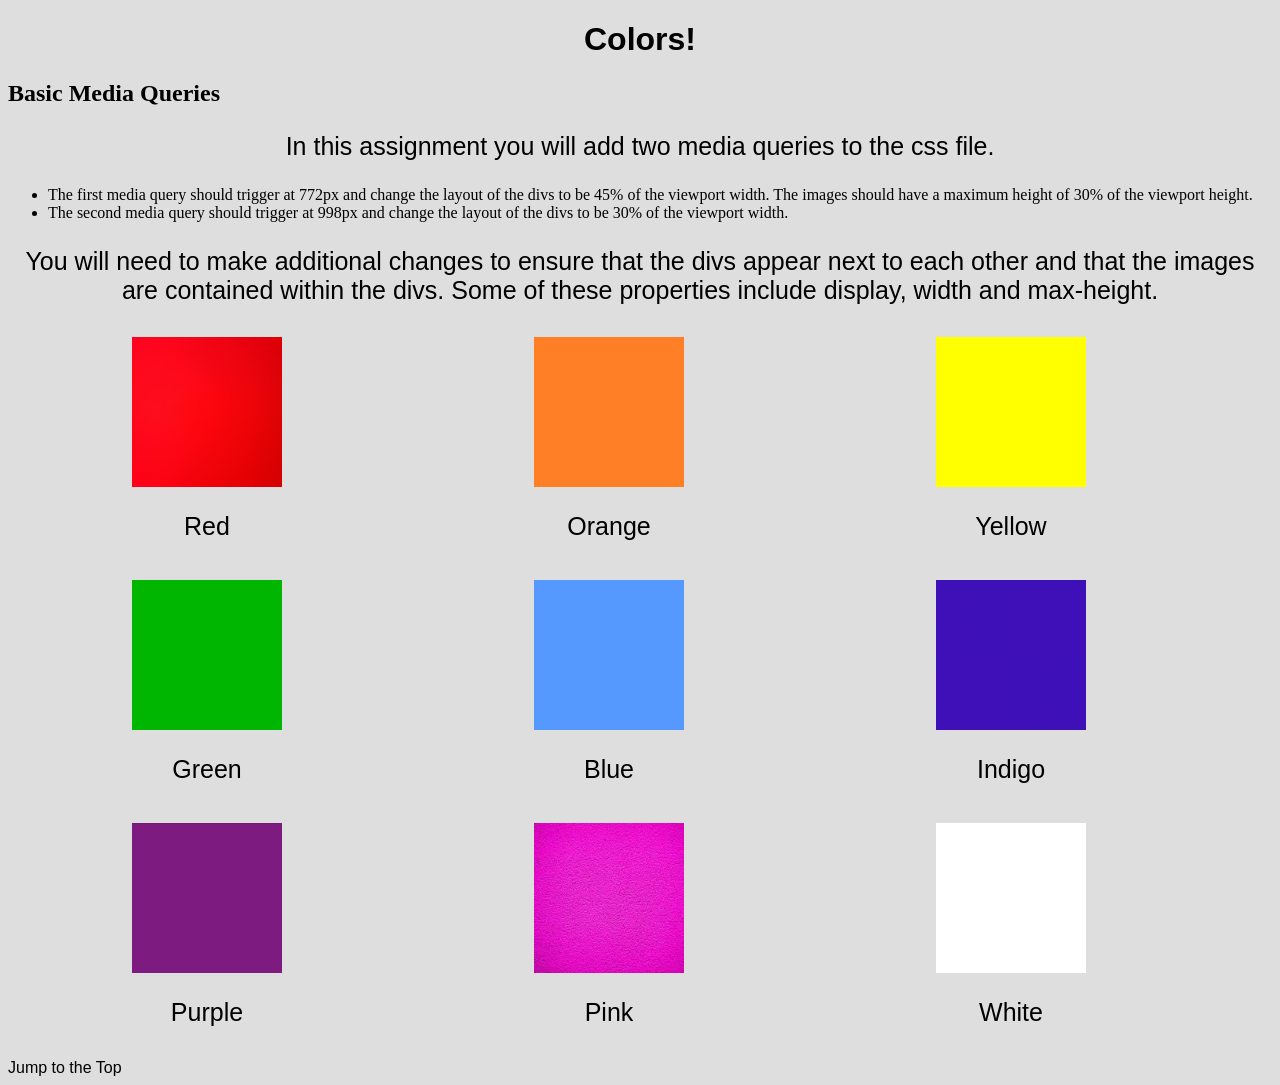
<file: responsiveHomework/index.html>
<!DOCTYPE html>
<html lang="en">

<head>
  <meta charset="UTF-8">
  <meta http-equiv="X-UA-Compatible" content="IE=edge">
  <meta name="viewport" content="width=device-width, initial-scale=1.0">
  <title>Colors</title>
  <link rel="stylesheet" href="css/style.css">
</head>

<body>
  <header>
    <h1 id="top">Colors!</h1>
  </header>

  <main>
    <h2>Basic Media Queries</h2>
    <p>In this assignment you will add two media queries to the css file.</p>
    <ul>
      <li>The first media query should trigger at 772px and change the layout of the divs to be 45% of the viewport width. The images should have a maximum height of 30% of the viewport height.</li>

      <li>The second media query should trigger at 998px and change the layout of the divs to be 30% of the viewport width.</li>
    </ul>
    <p>You will need to make additional changes to ensure that the divs appear next to each other and that the images are contained within the divs.  Some of these properties include display, width and max-height.</p>

    <div>
      <img src="images/Red.jpeg" alt="Red" width="200">
      <p class = "label">Red</p>
    </div>
    <div>
      <img src="images/Orange.png" alt="Orange" width="200">
      <p class = "label">Orange</p>
    </div>
    <div>
      <img src="images/Yellow.png" alt="Yellow" width="200">
      <p class = "label">Yellow</p>
    </div>
    <div>
      <img src="images/Green.png" alt="Green" width="200">
      <p class = "label">Green</p>
    </div>
    <div>
      <img src="images/Blue.png" alt="Blue" width="200">
      <p class = "label">Blue</p>
    </div>
    <div>
      <img src="images/Indigo.jpeg" alt="Indigo" width="200">
      <p class = "label">Indigo</p>
    </div>
    <div>
      <img src="images/Purple.png" alt="Purple" width="200">
      <p class = "label">Purple</p>
    </div>
    <div>
      <img src="images/Pink.jpeg" alt="Pink" width="200">
      <p class = "label">Pink</p>
    </div>
    <div>
      <img src="images/White.png" alt="White" width="200">
      <p class = "label">White</p>
    </div>
    </div>
  </main>

  <footer>
    <a href="#top">Jump to the Top</a>
  </footer>
</body>

</html>
</file>
<file: responsiveHomework/css/style.css>
body {
    background-color: #dedede;
}

h1 {
    text-align: center;
    font-family:Arial, sans-serif;
    font-size: 32px;
}

a {
    color: #000;
    text-decoration: none;
    font-family:Arial, sans-serif;
}

p {
   font-size: 25px;
   font-family:Arial, sans-serif;
}

img{
  width:100%;
}


p{
  text-align:center;
}

div img{
    width:150px;
    height: 150px;
    display:block;
    margin:auto;
}

div{
  display: inline-block;
  width: 24%;
  margin: 5px;
  padding: 2px;
}

/* Media Query 1: Trigger at 772px */
@media screen and (min-width: 772px) {
  div {
    width: 45vw; /* 45% of viewport width */
  }

  div img {
    max-height: 30vh; /* 30% of viewport height */
  }
}

/* Media Query 2: Trigger at 998px */
@media screen and (min-width: 998px) {
  div {
    width: 30vw; /* 30% of viewport width */
  }
}

























/* 
main {
    border: 5px #000 solid;
    margin: 10px;
}
 */
/* 

.container {
    display: grid;
    grid-template-columns: 1fr;
    justify-items: center;
}
 */
/* img{
    width: 200px;
    height: 200px;
    padding: 5px;
} */

/* .child {
    position: relative;
    display: inline-block;
    border: 5px black solid;
    margin: 5px;
    border-radius: 5px;
} */

/* 

.label {
    display: none;
    position: absolute;
    top: 40%;
    left: 40%;
} */
/* 
.button {
    display: inline-block;
    border: 2px solid #000;
    padding: 5px;
    border-radius: 25px;
}
 */
/* 
.button:hover {
    background-color:#fff;
} */

/* 
footer {
    display: flex;
    justify-content: center;
} */

/* 
header {
    border-radius: 5px;
    border: 5px #000 solid;
    margin: 10px;
} */

/* 
.label {
    display: none;
    position: absolute;
    top: 40%;
    left: 40%;
} */
/* 
.child:hover .label {
    display: block;
} */
</file>
